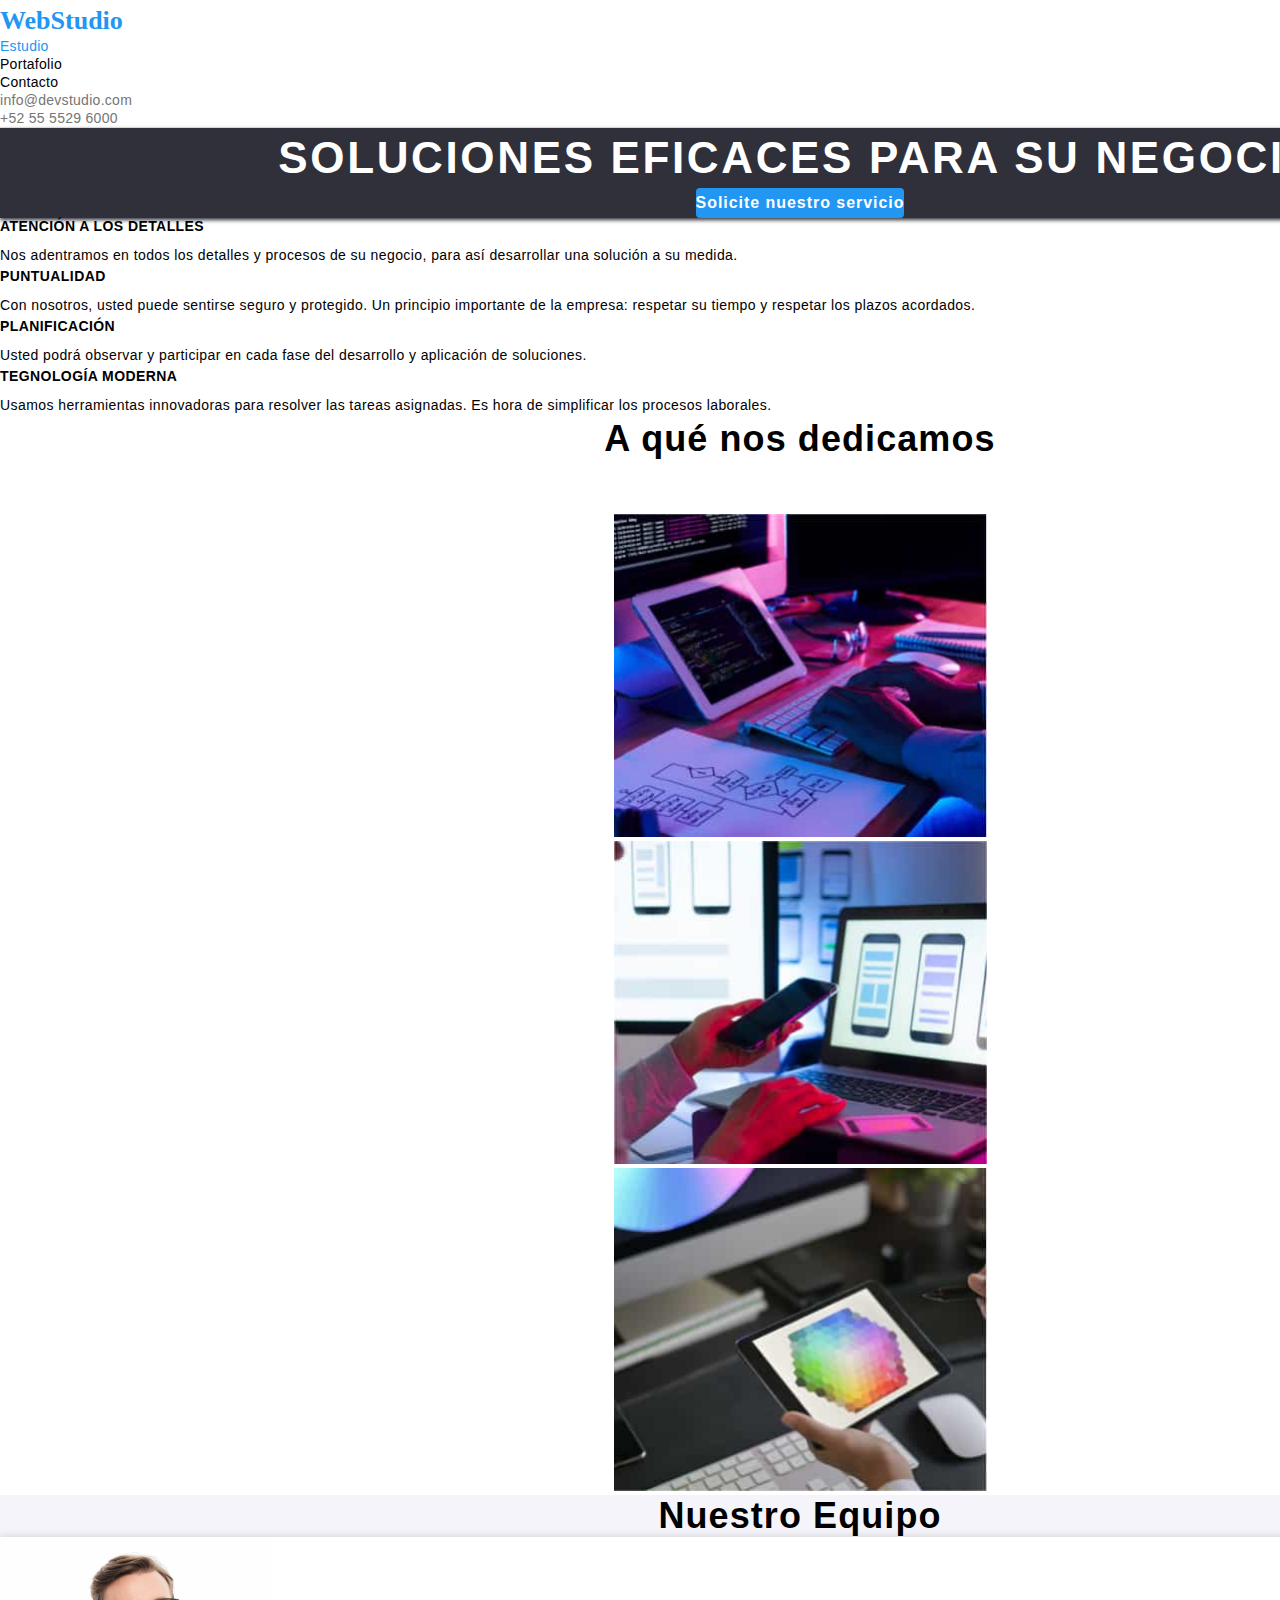
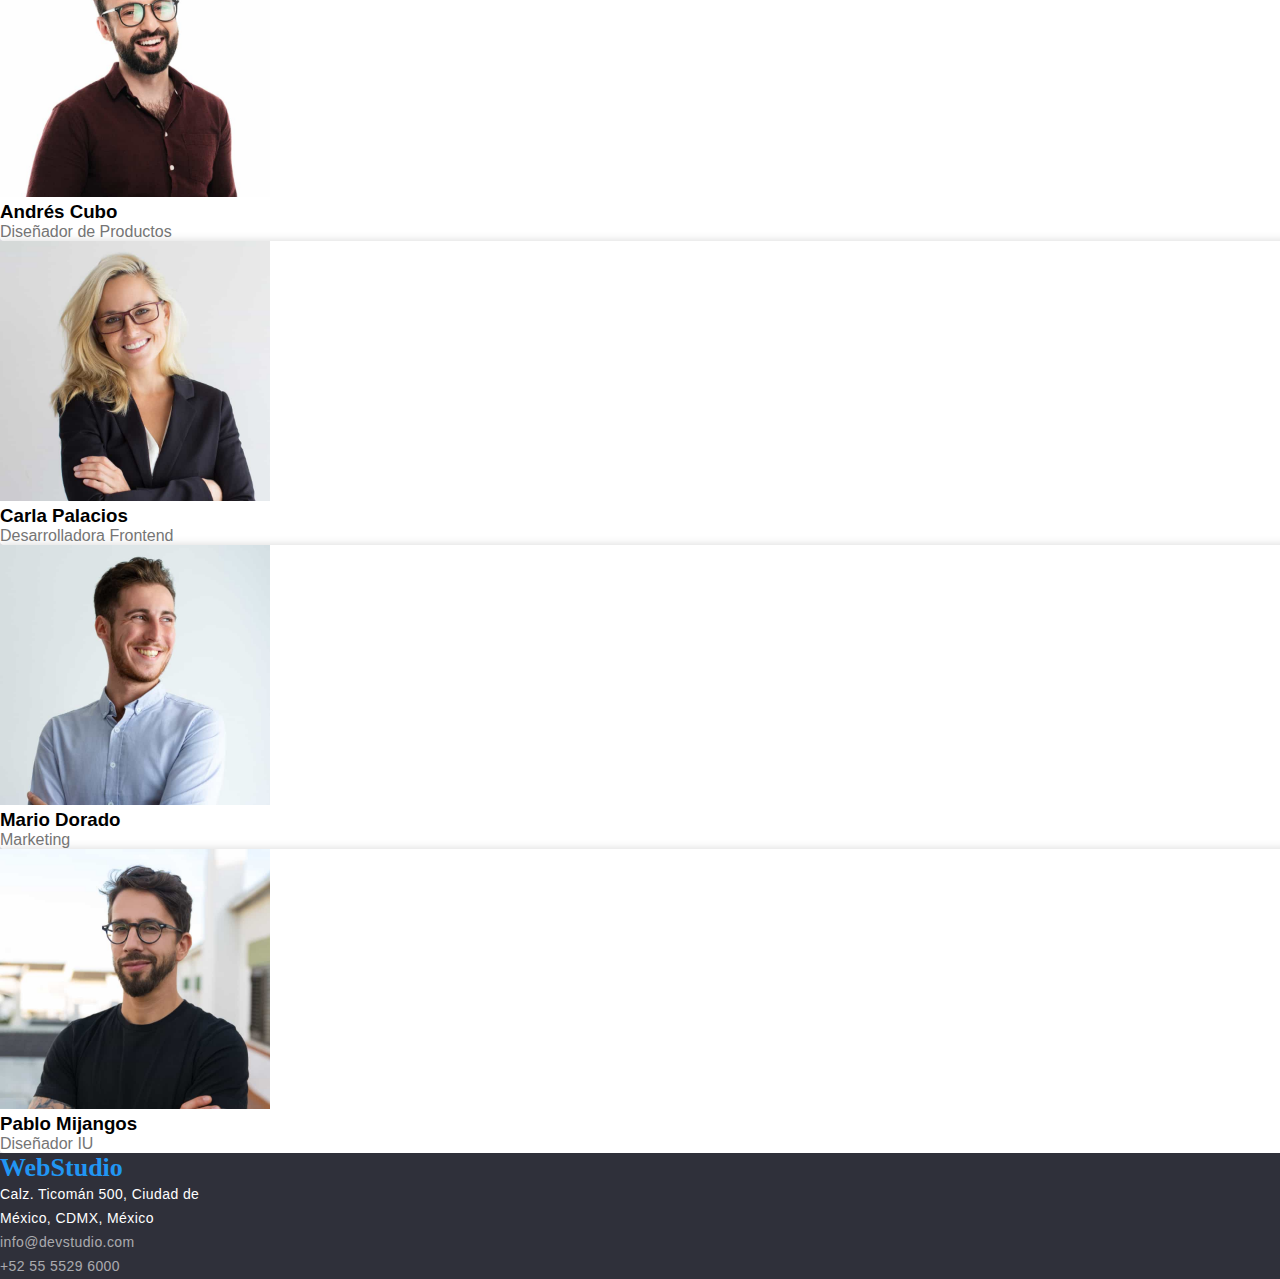
<file: index.html>
<!DOCTYPE html>
<html lang="es">
  <head>
    <meta charset="UTF-8" />
    <meta http-equiv="X-UA-Compatible" content="IE=edge" />
    <meta name="viewport" content="width=device-width, initial-scale=1.0" />
    <link href="./css/styles.css" rel="stylesheet" />
    <title>WebStudio</title>
  </head>
  <body>
    <header class="page-header">
      <h1 class="header-style"><a href="#">WebStudio</a></h1>
      <nav class="nav-header">
        <ul class="no-bullets nav-bar">
          <li><a href="./index.html" class="active">Estudio</a></li>
          <li><a href="./portafolio.html">Portafolio</a></li>
          <li><a href="#">Contacto</a></li>
        </ul>
      </nav>
      <ul class="no-bullets contact-header">
        <li><a href="mailto:info@devstudio.com">info@devstudio.com</a></li>
        <li><a href="tel:+525555296000">+52 55 5529 6000</a></li>
      </ul>
    </header>
    <main>
      <section class="banner-top">
        <h2>SOLUCIONES EFICACES PARA SU NEGOCIO</h2>
        <button type="button" class="banner-button">
         Solicite nuestro servicio
        </button>
      </section>
      <section class="work-solutions">
        <ul class="no-bullets">
          <li>
            <h2>ATENCIÓN A LOS DETALLES</h2>
            <p>
              Nos adentramos en todos los detalles y procesos de su negocio,
              para así desarrollar una solución a su medida.
            </p>
          </li>
          <li>
            <h2>PUNTUALIDAD</h2>
            <p>
              Con nosotros, usted puede sentirse seguro y protegido. Un
              principio importante de la empresa: respetar su tiempo y respetar
              los plazos acordados.
            </p>
          </li>
          <li>
            <h2>PLANIFICACIÓN</h2>
            <p>
              Usted podrá observar y participar en cada fase del desarrollo y
              aplicación de soluciones.
            </p>
          </li>
          <li>
            <h2>TEGNOLOGÍA MODERNA</h2>
            <p>
              Usamos herramientas innovadoras para resolver las tareas
              asignadas. Es hora de simplificar los procesos laborales.
            </p>
          </li>
        </ul>
      </section>
      <section class="work-graphics">
        <h2>A qué nos dedicamos</h2>
        <ul class="no-bullets">
          <li>
            <img
              src="./images/image1.jpg"
              alt=""
              width="373"
              height="323"
              class="work" />
          </li>
          <li>
            <img
              src="./images/image2.jpg"
              alt=""
              width="373"
              height="323"
              class="work" />
          </li>
          <li>
            <img
              src="./images/image3.jpg"
              alt=""
              width="373"
              height="323"
              class="work" />
          </li>
        </ul>
      </section>
      <section class="team">
        <h2><b>Nuestro Equipo</b></h2>
        <ul class="no-bullets">
          <li>
            <img src="./images/team1.jpg" alt="" width="270" height="260" />
            <h3>Andrés Cubo</h3>
            <p>Diseñador de Productos</p>
          </li>
          <li>
            <img src="./images/team2.jpg" alt="" width="270" height="260" />
            <h3>Carla Palacios</h3>
            <p>Desarrolladora Frontend</p>
          </li>
          <li>
            <img src="./images/team3.jpg" alt="" width="270" height="260" />
            <h3>Mario Dorado</h3>
            <p>Marketing</p>
          </li>
          <li>
            <img src="./images/team4.jpg" alt="" width="270" height="260" />
            <h3>Pablo Mijangos</h3>
            <p>Diseñador IU</p>
          </li>
        </ul>
      </section>
    </main>
    <footer>
      <address class="footer-bar">
        <a href="#"><span class="footer-title">WebStudio</span></a>
        <ul class="no-bullets footer-adress">
          <li class="footer-adress">
            Calz. Ticomán 500, Ciudad de<br />
            México, CDMX, México
          </li>
        </ul>
        <ul class="no-bullets footer-mail-tel">
          <li>
            <a href="mailto:info@devstudio.com">info@devstudio.com</a>
          </li>
          <li>
            <a href="tel:+525555296000">+52 55 5529 6000</a>
          </li>
        </ul>
      </address>
    </footer>
  </body>
</html>
</file>
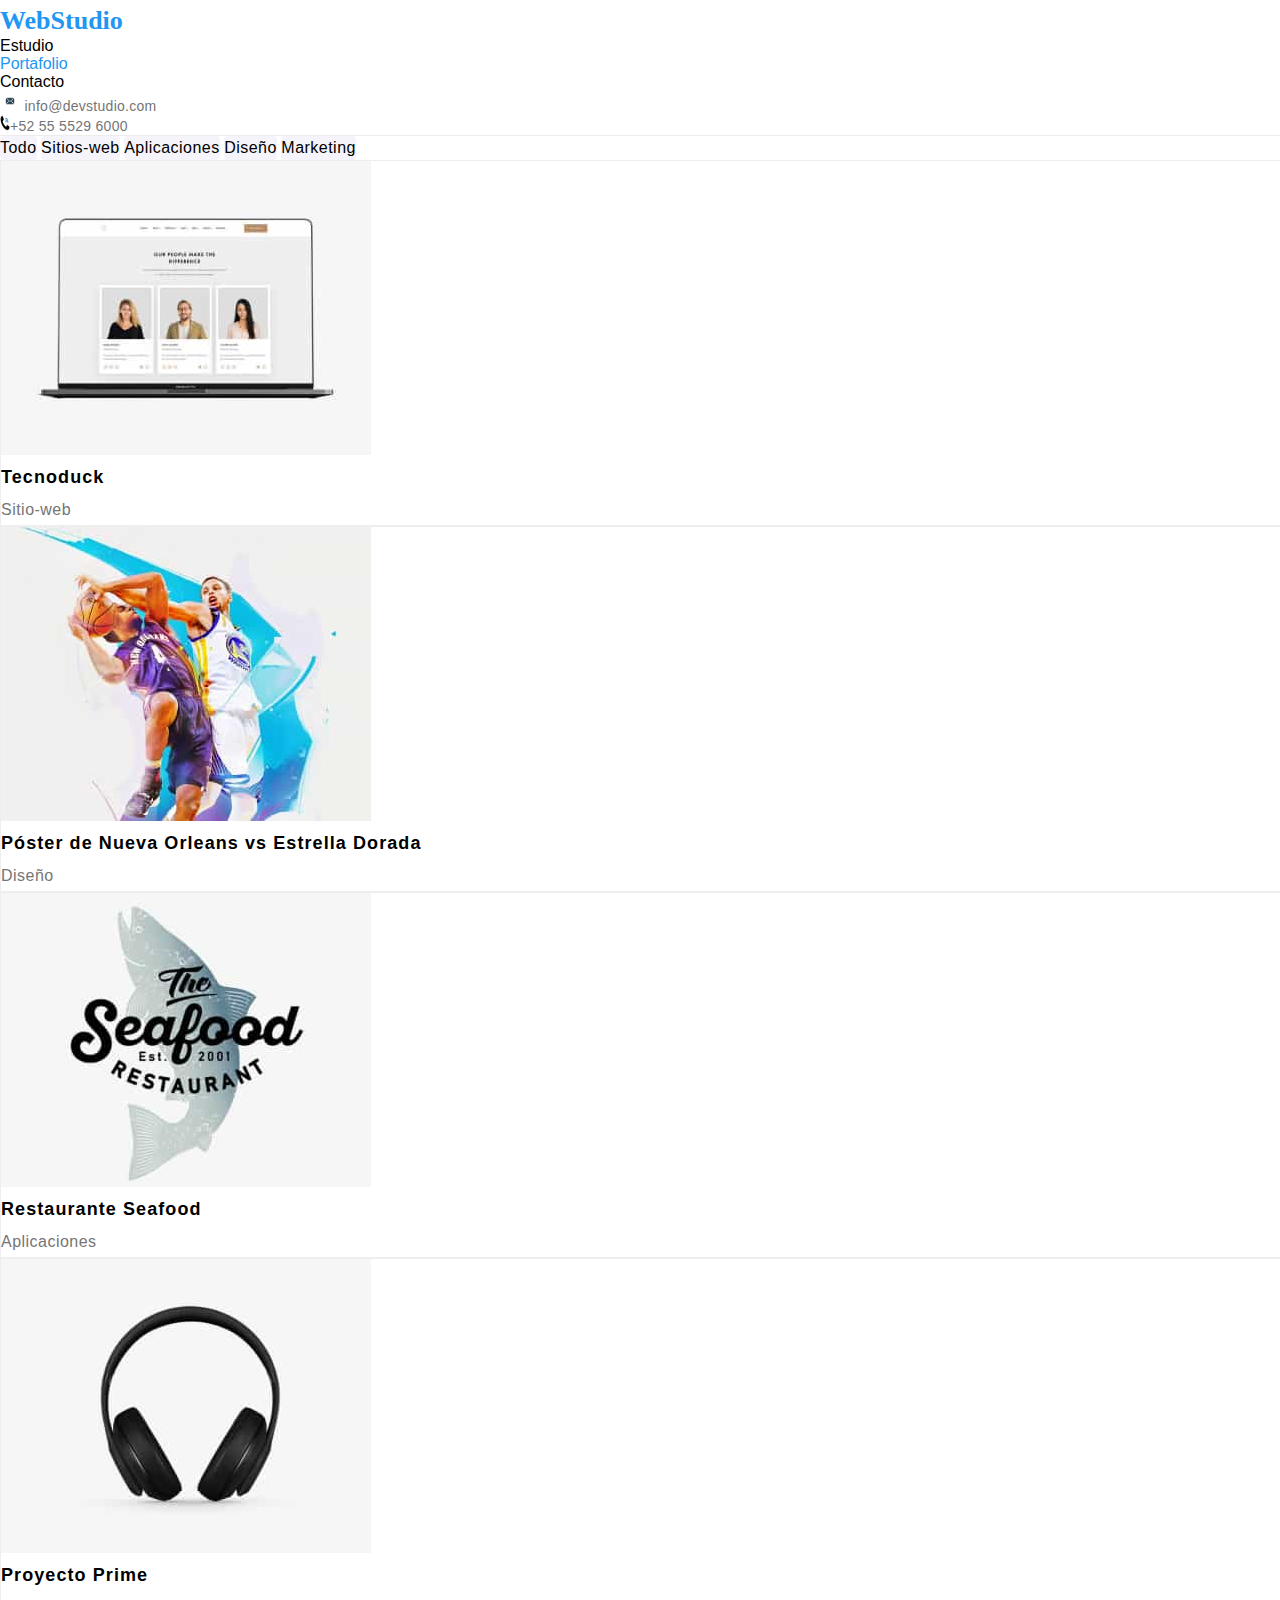
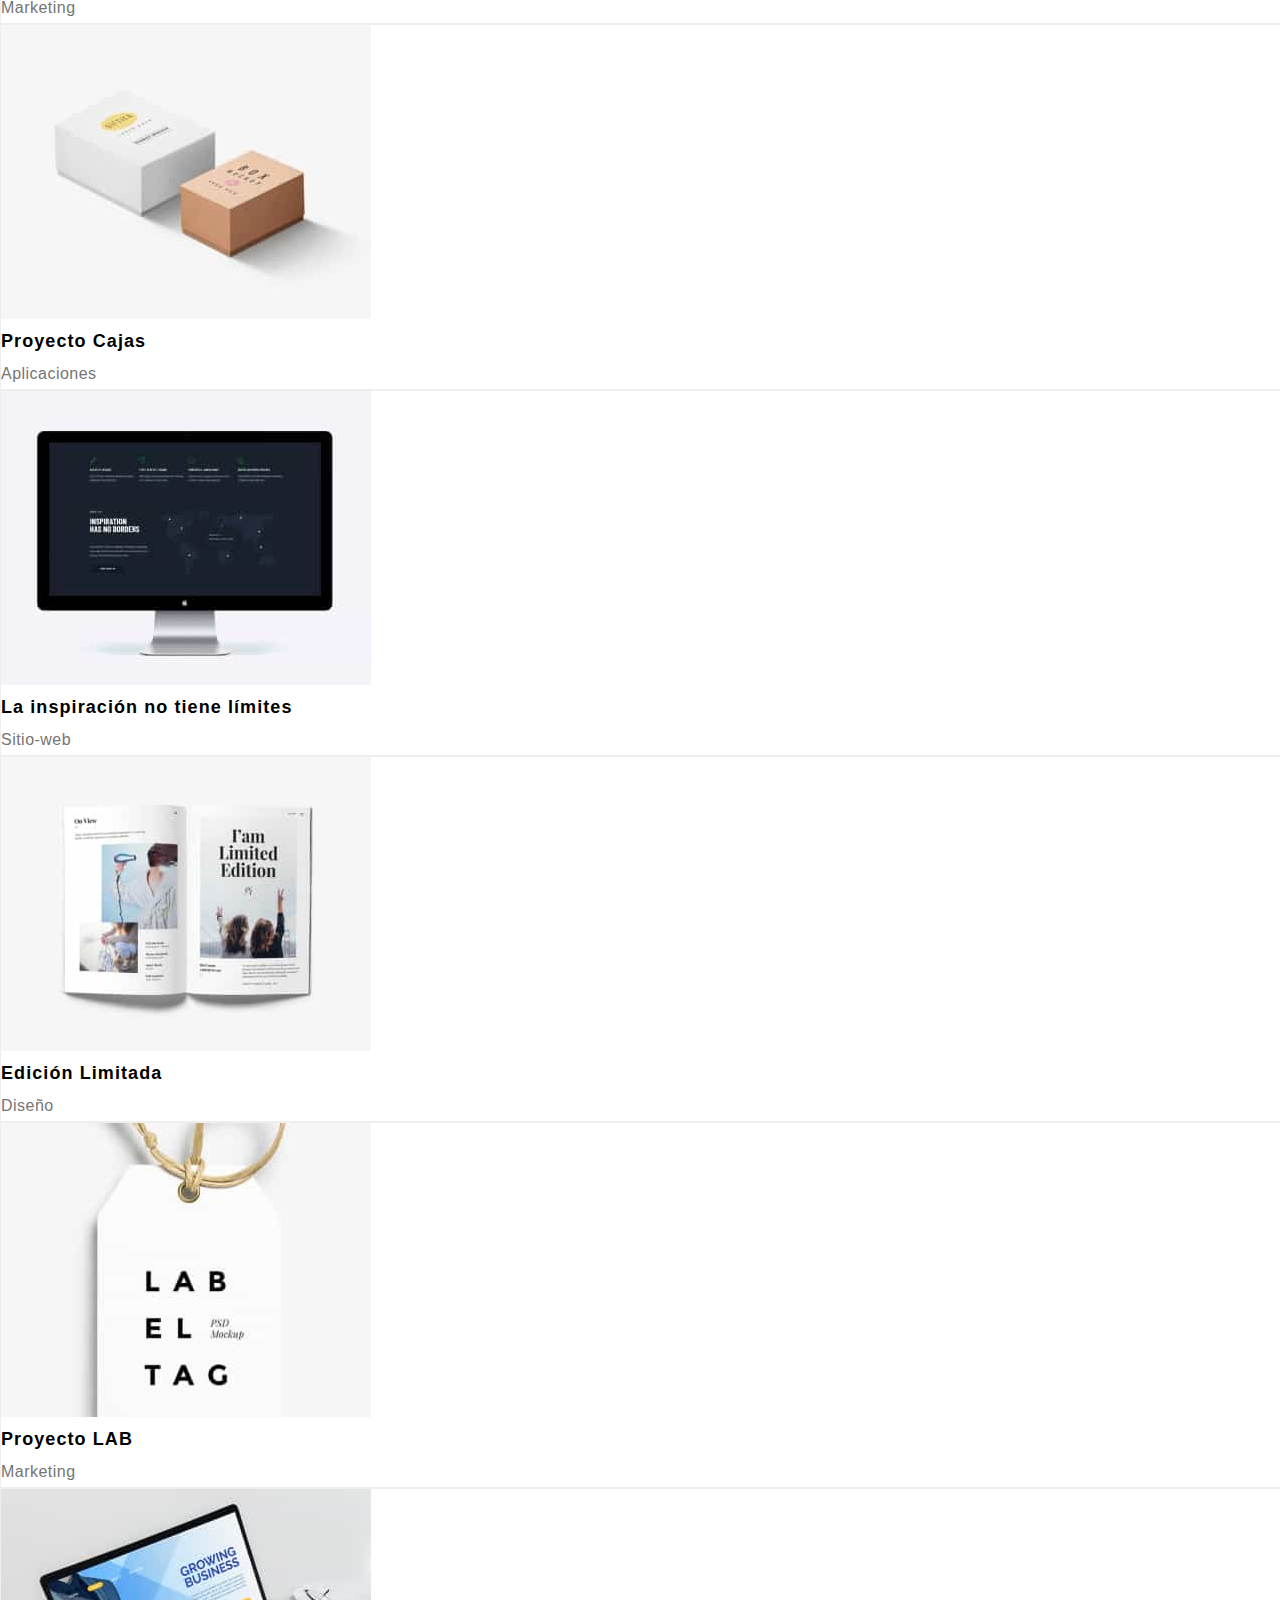
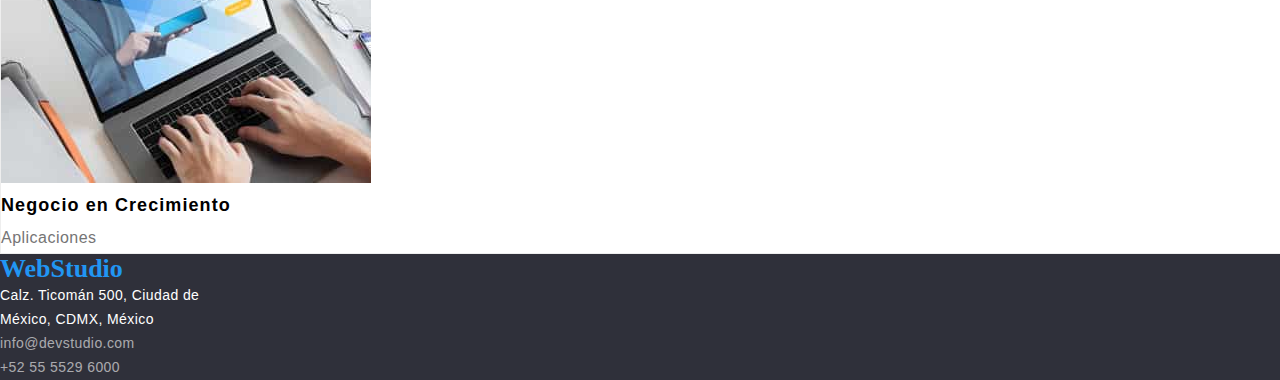
<file: portafolio.html>
<!DOCTYPE html>
<html lang="en">
  <head>
    <meta charset="UTF-8" />
    <meta http-equiv="X-UA-Compatible" content="IE=edge" />
    <meta name="viewport" content="width=device-width, initial-scale=1.0" />
    <link href="./css/portafolio.css" rel="stylesheet" />
    <title hidden>Portafolio</title>
  </head>
  <body>
    <header class="page-header">
      <h1 class="header-style"><a href="#">WebStudio</a></h1>
      <nav class="nav-header">
        <ul id="nav-bar" class="no-bullets">
          <li><a href="./index.html">Estudio</a></li>
          <li><a href="./portafolio.html" class="active">Portafolio</a></li>
          <li><a href="#">Contacto</a></li>
        </ul>
      </nav>
      <ul class="no-bullets contact-header">
        <li>
          <img src="./images/mail.jpg" width="20px" height="20px" alt="" />
          <a href="mailto:info@devstudio.com">info@devstudio.com</a>
        </li>
        <li>
          <img src="./images/tel.jpg" width="10px" height="16px" alt="" /><a
            href="tel:+525555296000"
            >+52 55 5529 6000</a
          >
        </li>
      </ul>
    </header>
    <main>
      <section class="menu-filter">
        <button type="button" class="button-filter">
          <h2 class="txt-button-filter">Todo</h2>
        </button>
        <button type="button" class="button-filter">
          <h2 class="txt-button-filter">Sitios-web</h2>
        </button>
        <button type="button" class="button-filter">
          <h2 class="txt-button-filter">Aplicaciones</h2>
        </button>
        <button type="button" class="button-filter">
          <h2 class="txt-button-filter">Diseño</h2>
        </button>
        <button type="button" class="button-filter">
          <h2 class="txt-button-filter">Marketing</h2>
        </button>
      </section>
      <section class="window">
        <ul class="visualizer-windows">
          <li>
            <img
              src="./images/portafolio1.jpg"
              alt=""
              width="370"
              height="294" />
            <h3>Tecnoduck</h3>
            <p>Sitio-web</p>
          </li>
          <li>
            <img
              src="./images/portafolio2.jpg"
              alt=""
              width="370"
              height="294" />
            <h3>Póster de Nueva Orleans vs Estrella Dorada</h3>
            <p>Diseño</p>
          </li>
          <li>
            <img
              src="./images/portafolio3.jpg"
              alt=""
              width="370"
              height="294" />
            <h3>Restaurante Seafood</h3>
            <p>Aplicaciones</p>
          </li>
          <li>
            <img
              src="./images/portafolio4.jpg"
              alt=""
              width="370"
              height="294" />
            <h3>Proyecto Prime</h3>
            <p>Marketing</p>
          </li>
          <li>
            <img
              src="./images/portafolio5.jpg"
              alt=""
              width="370"
              height="294" />
            <h3>Proyecto Cajas</h3>
            <p>Aplicaciones</p>
          </li>
          <li>
            <img
              src="./images/portafolio6.jpg"
              alt=""
              width="370"
              height="294" />
            <h3>La inspiración no tiene límites</h3>
            <p>Sitio-web</p>
          </li>
          <li>
            <img
              src="./images/portafolio7.jpg"
              alt=""
              width="370"
              height="294" />
            <h3>Edición Limitada</h3>
            <p>Diseño</p>
          </li>
          <li>
            <img
              src="./images/portafolio8.jpg"
              alt=""
              width="370"
              height="294" />
            <h3>Proyecto LAB</h3>
            <p>Marketing</p>
          </li>
          <li>
            <img
              src="./images/portafolio9.jpg"
              alt=""
              width="370"
              height="294" />
            <h3>Negocio en Crecimiento</h3>
            <p>Aplicaciones</p>
          </li>
        </ul>
      </section>
    </main>
    <footer>
      <address class="footer-bar">
        <a href="#"><span class="footer-title">WebStudio</span></a>
        <ul class="no-bullets footer-adress">
          <li class="footer-adress">
            Calz. Ticomán 500, Ciudad de<br />
            México, CDMX, México
          </li>
        </ul>
        <ul class="no-bullets footer-mail-tel">
          <li>
            <a href="mailto:info@devstudio.com">info@devstudio.com</a>
          </li>
          <li>
            <a href="tel:+525555296000">+52 55 5529 6000</a>
          </li>
        
      </address>
    </footer>
  </body>
</html>
</file>
<file: css/styles.css>
* {
    margin: 0;
    padding: 0;
  }
  
  body {
    font-family: Roboto, sans-serif;
    font-size: 16px;
    color: #000;
    width: 1600px;
  }
  
  .no-bullets {
    list-style: none;
  }
  
  a {
    text-decoration: none;
    color: #000;
    font-style: normal;
  }
  
  a:visited {
    text-decoration: none;
    color: #000;
  }
  
  a:hover,
  a:focus {
    text-decoration-color: #2196f3;
    color: #2196f3;
  }
  
  a.active {
    color: #2196f3;
  }
  
  .page-header {
    border-bottom: 1px solid #ececec;
  }
  .header-style a {
    font-family: Raleway;
    font-size: 26px;
    font-weight: 700;
    color: #2196f3;
  }
  
  ul.nav-bar li a {
    font-size: 14px;
    line-height: normal;
    letter-spacing: 0.02em;
  }
  
  ul.contact-header li a {
    font-size: 14px;
    color: #757575;
    line-height: normal;
    letter-spacing: 0.02em;
  }
  
  
  ul.contact-header li a:hover,
  ul.contact-header li a:focus {
    text-decoration-color: #2196f3;
    color: #2196f3;}
  
  /*index web*/
  
  .banner-top {
    background-color: #2f303a;
    box-shadow: 0px 2px 4px #2f303a;
    text-align: center;
  }
  
  section.banner-top > h2 {
    font-size: 44px;
    color: #fff;
    font-weight: 900;
    line-height: 1.36;
    letter-spacing: 0.06em;
    text-align: center;
  }
  
  .banner-button {
    background-color: #2196f3;
    font-size: 16px;
    font-family: inherit;
    font-weight: 700;
    line-height: 1.875;
    letter-spacing: 0.06em;
    text-align: center;
    color: #fff;
    border: 0px;
    border-radius: 4px;
  }
  
  .banner-button:hover,
  .banner-button:focus {
    background-color: #188ce8;
    cursor: pointer;
  }
  
  section.work-solutions li h2 {
    font-size: 14px;
    font-weight: 700;
    letter-spacing: 0.03em;
    padding-bottom: 10px;
  }
  
  section.work-solutions li p {
    font-size: 14px;
    font-weight: 400;
    letter-spacing: 0.03em;
    line-height: 1.71;
  }
  
  section.work-graphics {
    text-align: center;
  }
  
  section.work-graphics > h2 {
    font-size: 36px;
    font-weight: 700;
    line-height: 1.16;
    letter-spacing: 0.03em;
    padding-bottom: 55px;
  }
  
  .team {
    background-color: #f5f4fa;
  }
  
  .team > h2 {
    font-size: 36px;
    font-weight: 700;
    text-align: center;
    letter-spacing: 0.03em;
  }
  
  .team > h3 {
    font-size: 16px;
    color: #212121;
  }
  
  .team p {
    font-size: 16px;
    font-weight: 400;
    color: #757575;
  }
  
  .team li {
    align-items: center;
    background-color: #fff;
    box-shadow: 2px 2px 10px 2px #00000028;
    border-radius: 0px 0px 4px 4px;
  }
  
  /*portafolio web*/
  
  .button-filter {
    cursor: pointer;
    background-color: #f5f4fa;
    border: none;
    border-radius: 4px;
  }
  
  .txt-button-filter {
    font-size: 16px;
    font-weight: 500;
    letter-spacing: 0.03em;
    line-height: 1.5;
  }
  
  .button-filter:hover,
  .button-filter:focus {
    color: #fff;
    background-color: #2196f3;
    cursor: pointer;
  }
  
  .window li {
    border: 1px solid #EEEEEE;
  }
  .window li:focus, .window li:hover {
    align-items: center;
    box-shadow: 2px 2px 10px 2px #00000028;
    border-radius: 0px;
    border: 1px solid #EEEEEE;
  }
    
  
  .window h3 {
    font-size: 18px;
    font-weight: 700;
    letter-spacing: 0.06em;
    line-height: 2;
  }
  
  .window p {
    font-size: 16px;
    font-weight: 400;
    letter-spacing: 0.03em;
    line-height: 1.875em;
    color: #757575;
  }
  
  .window li {
    cursor: pointer;
  }
  
  /*footer porta*/
  
  .txt-social-network {
    font-size: 14px;
    font-weight: 700;
    letter-spacing: 0.03em;
    
  }
  
  .social-network-footer {
    cursor: pointer;
  }
  /*footer general*/
  
  .footer-bar {
    background-color: #2f303a;
    font-style: normal;
    color: #ffffff99;
    width: 1600px;
  }
  
  .footer-title {
    font-family: Raleway;
    font-size: 26px;
    font-weight: 700;
    color: #2196f3;
  }
  
  .footer-adress {
    font-size: 14px;
    letter-spacing: 0.03em;
    color: #fff;
    line-height: 1.71;
  }
  
  ul.footer-mail-tel a {
    font-size: 14px;
    color: #ffffff99;
    letter-spacing: 0.03em;
    line-height: 1.71;
  }
  
  .footer-mail-tel a:hover,
  .footer-mail-tel a:focus {
    color: #2196f3;
    text-decoration-color: #2196f3;
    border: none;
  }
</file>
<file: css/portafolio.css>
* {
    margin: 0;
    padding: 0;
  }
  
  body {
    font-family: Roboto, sans-serif;
    font-size: 16px;
    color: #000;
    width: 1600px;
  }
  
  .no-bullets {
    list-style: none;
  }
  
  a {
    text-decoration: none;
    color: #000;
    font-style: normal;
  }
  
  a:visited {
    text-decoration: none;
    color: #000;
  }
  
  a:hover,
  a:focus {
    text-decoration-color: #2196f3;
    color: #2196f3;
  }
  
  a.active {
    color: #2196f3;
  }
  
  .page-header {
    border-bottom: 1px solid #ececec;
  }
  .header-style a {
    font-family: Raleway;
    font-size: 26px;
    font-weight: 700;
    color: #2196f3;
  }
  
  ul.nav-bar li a {
    font-size: 14px;
    line-height: normal;
    letter-spacing: 0.02em;
  }
  
  ul.contact-header li a {
    font-size: 14px;
    color: #757575;
    line-height: normal;
    letter-spacing: 0.02em;
  }
  
  
  ul.contact-header li a:hover,
  ul.contact-header li a:focus {
    text-decoration-color: #2196f3;
    color: #2196f3;}
  
  /*index web*/
  
  .banner-top {
    background-color: #2f303a;
    box-shadow: 0px 2px 4px #2f303a;
    text-align: center;
  }
  
  section.banner-top > h2 {
    font-size: 44px;
    color: #fff;
    font-weight: 900;
    line-height: 1.36;
    letter-spacing: 0.06em;
    text-align: center;
  }
  
  .banner-button {
    background-color: #2196f3;
    font-size: 16px;
    font-family: inherit;
    font-weight: 700;
    line-height: 1.875;
    letter-spacing: 0.06em;
    text-align: center;
    color: #fff;
    border: 0px;
    border-radius: 4px;
  }
  
  .banner-button:hover,
  .banner-button:focus {
    background-color: #188ce8;
    cursor: pointer;
  }
  
  section.work-solutions li h2 {
    font-size: 14px;
    font-weight: 700;
    letter-spacing: 0.03em;
    padding-bottom: 10px;
  }
  
  section.work-solutions li p {
    font-size: 14px;
    font-weight: 400;
    letter-spacing: 0.03em;
    line-height: 1.71;
  }
  
  section.work-graphics {
    text-align: center;
  }
  
  section.work-graphics > h2 {
    font-size: 36px;
    font-weight: 700;
    line-height: 1.16;
    letter-spacing: 0.03em;
    padding-bottom: 55px;
  }
  
  .team {
    background-color: #f5f4fa;
  }
  
  .team > h2 {
    font-size: 36px;
    font-weight: 700;
    text-align: center;
    letter-spacing: 0.03em;
  }
  
  .team > h3 {
    font-size: 16px;
    color: #212121;
  }
  
  .team p {
    font-size: 16px;
    font-weight: 400;
    color: #757575;
  }
  
  .team li {
    align-items: center;
    background-color: #fff;
    box-shadow: 2px 2px 10px 2px #00000028;
    border-radius: 0px 0px 4px 4px;
  }
  
  /*portafolio web*/
  
  .button-filter {
    cursor: pointer;
    background-color: #f5f4fa;
    border: none;
    border-radius: 4px;
  }
  
  .txt-button-filter {
    font-size: 16px;
    font-weight: 500;
    letter-spacing: 0.03em;
    line-height: 1.5;
  }
  
  .button-filter:hover,
  .button-filter:focus {
    color: #fff;
    background-color: #2196f3;
    cursor: pointer;
  }
  
  .window li {
    border: 1px solid #EEEEEE;
  }
  .window li:focus, .window li:hover {
    align-items: center;
    box-shadow: 2px 2px 10px 2px #00000028;
    border-radius: 0px;
    border: 1px solid #EEEEEE;
  }
    
  
  .window h3 {
    font-size: 18px;
    font-weight: 700;
    letter-spacing: 0.06em;
    line-height: 2;
  }
  
  .window p {
    font-size: 16px;
    font-weight: 400;
    letter-spacing: 0.03em;
    line-height: 1.875em;
    color: #757575;
  }
  
  .window li {
    cursor: pointer;
  }
  
  /*footer porta*/
  
  .txt-social-network {
    font-size: 14px;
    font-weight: 700;
    letter-spacing: 0.03em;
    
  }
  
  .social-network-footer {
    cursor: pointer;
  }
  /*footer general*/
  
  .footer-bar {
    background-color: #2f303a;
    font-style: normal;
    color: #ffffff99;
    width: 1600px;
  }
  
  .footer-title {
    font-family: Raleway;
    font-size: 26px;
    font-weight: 700;
    color: #2196f3;
  }
  
  .footer-adress {
    font-size: 14px;
    letter-spacing: 0.03em;
    color: #fff;
    line-height: 1.71;
  }
  
  ul.footer-mail-tel a {
    font-size: 14px;
    color: #ffffff99;
    letter-spacing: 0.03em;
    line-height: 1.71;
  }
  
  .footer-mail-tel a:hover,
  .footer-mail-tel a:focus {
    color: #2196f3;
    text-decoration-color: #2196f3;
    border: none;
  }
</file>
